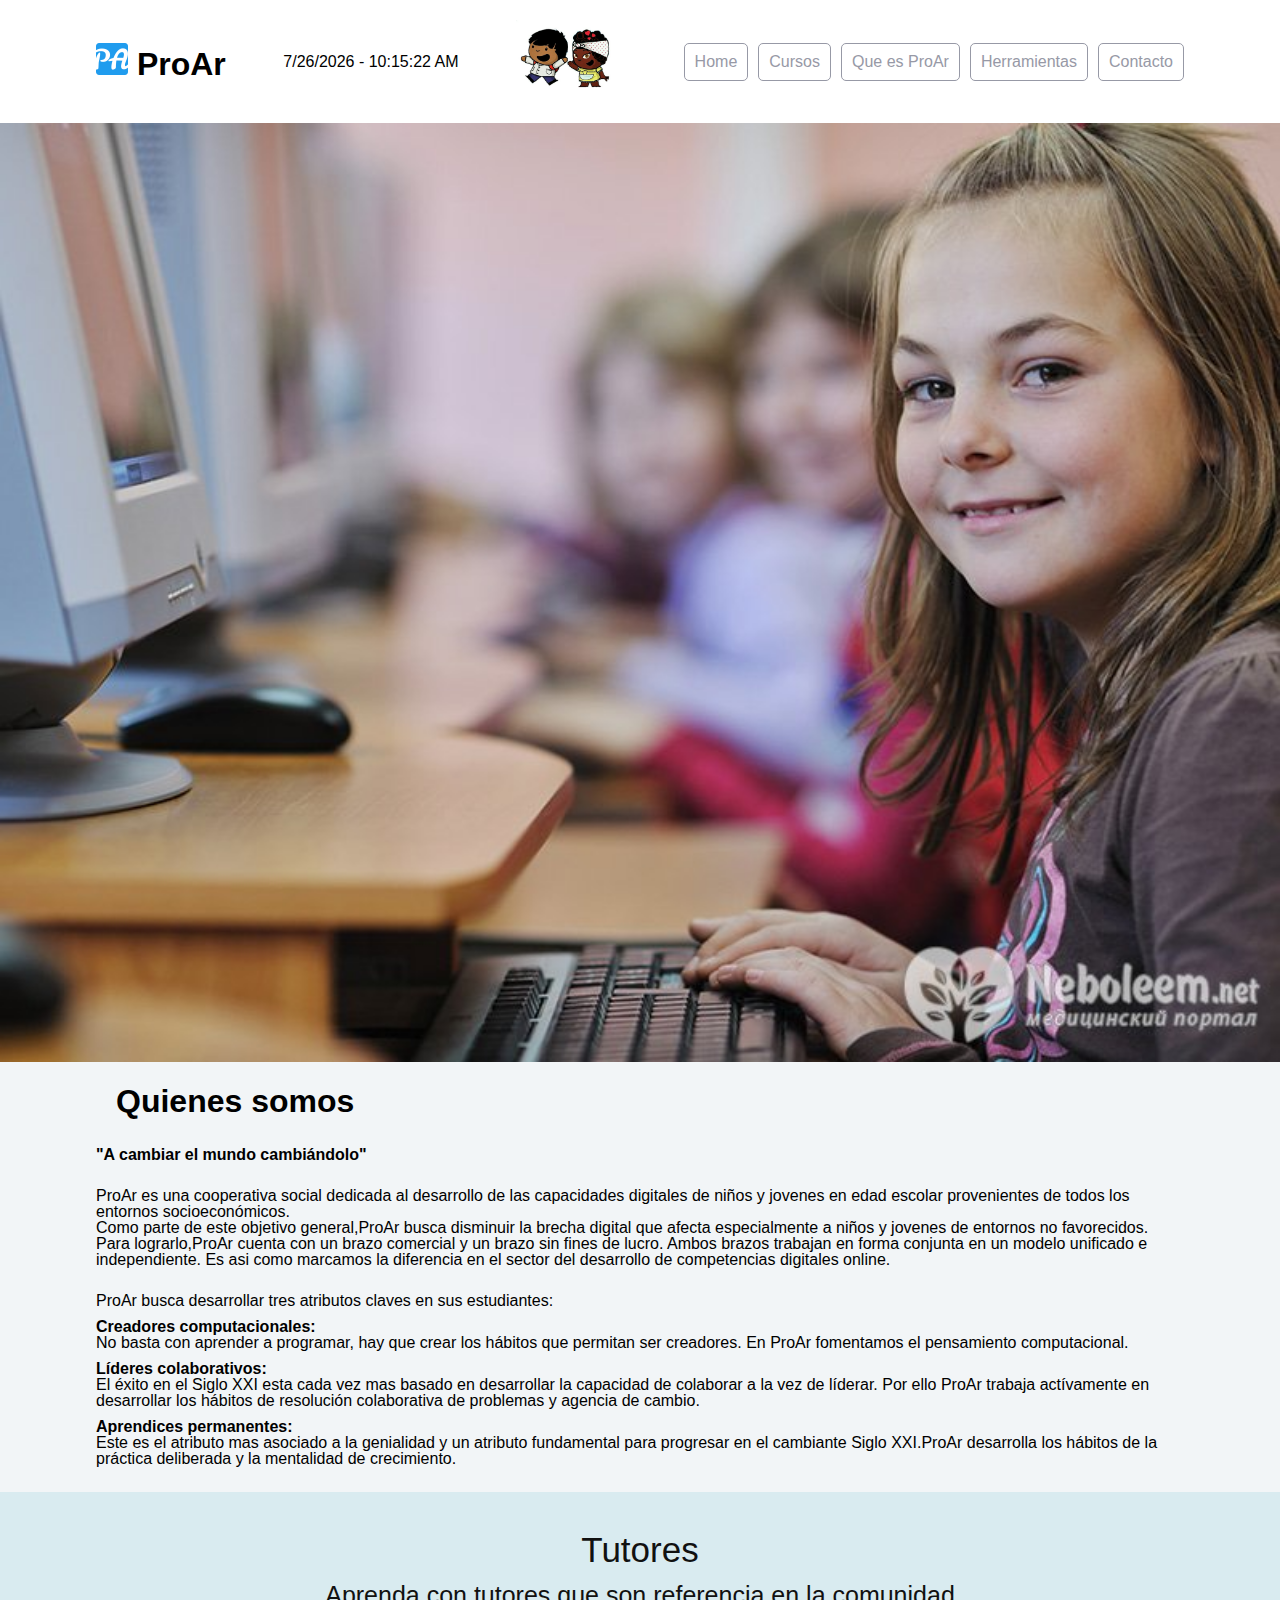
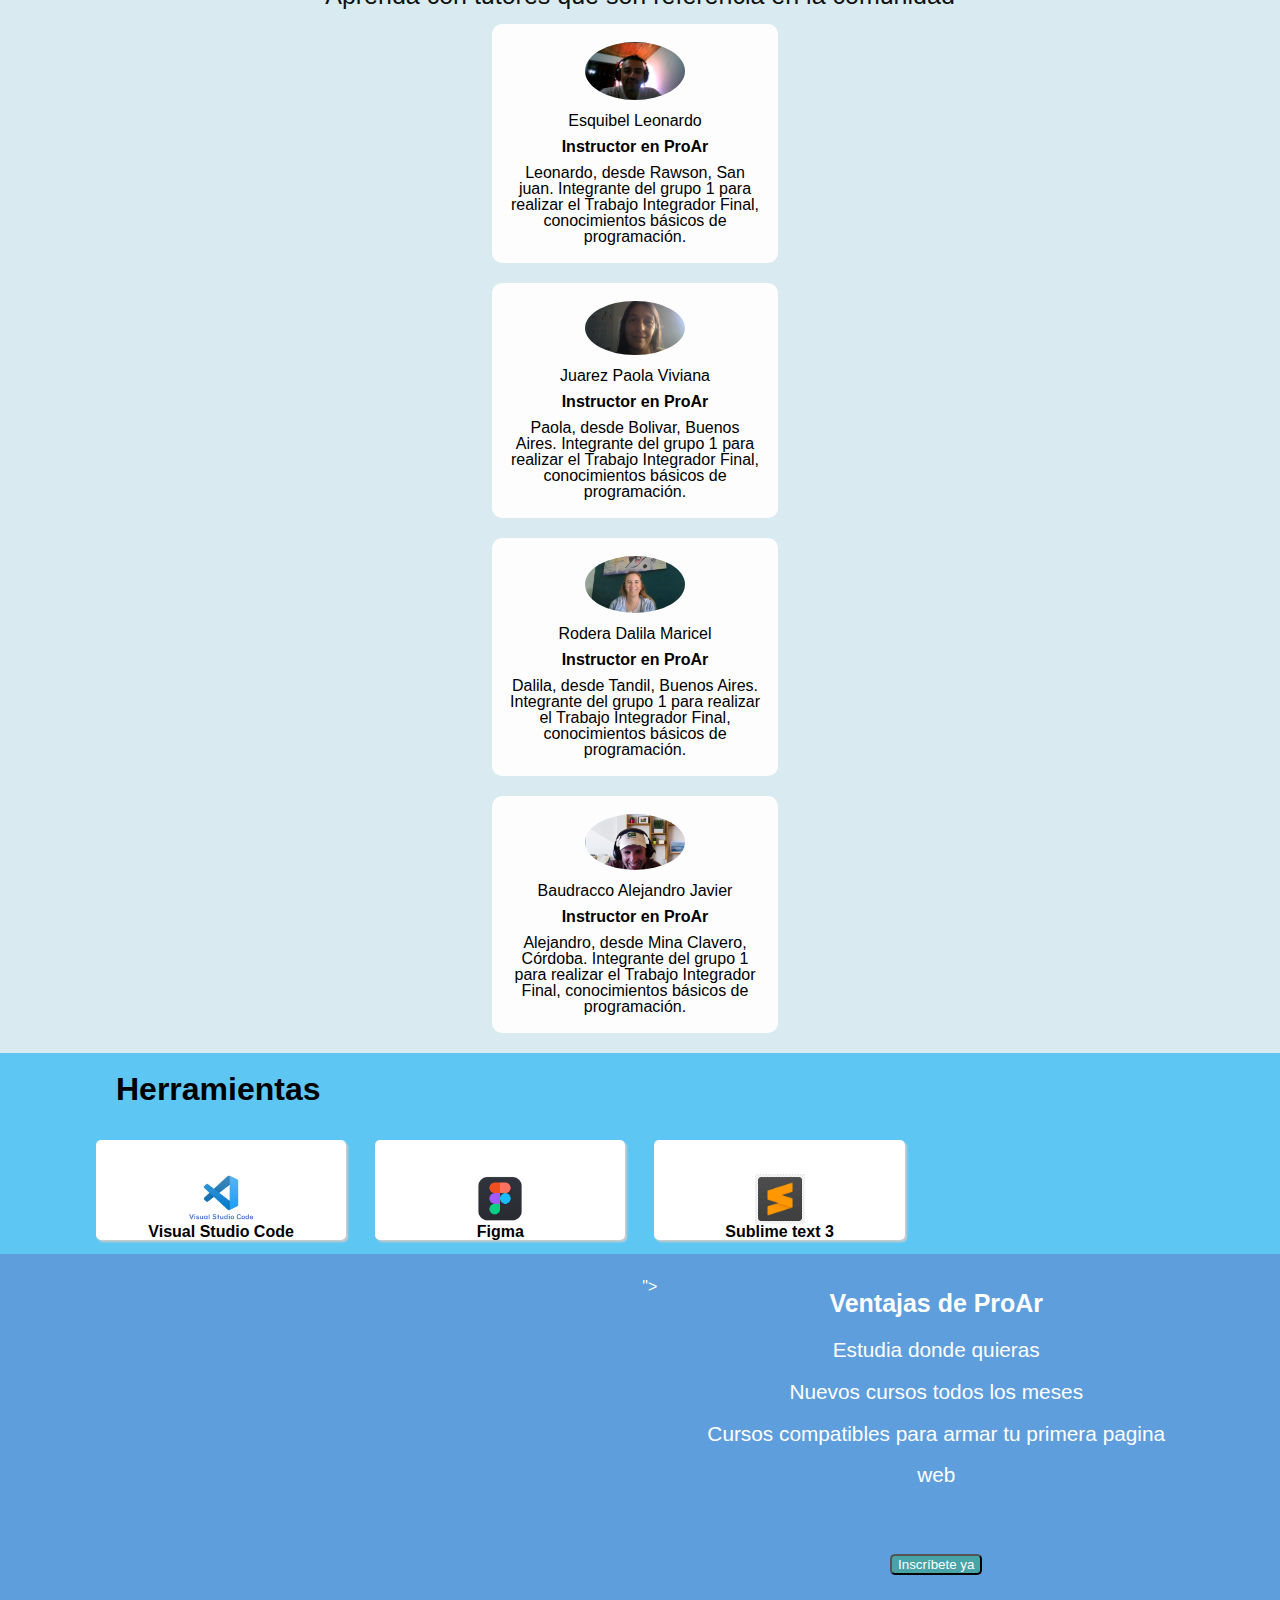
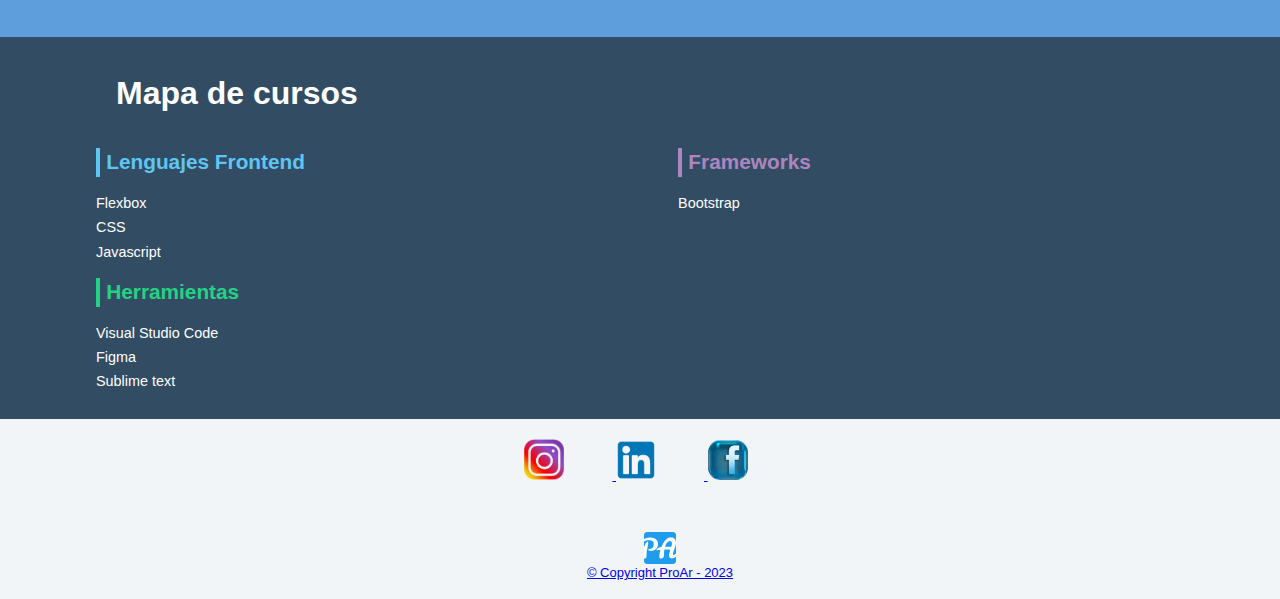
<file: Trabajo Practico Integrador/menu.html/index.html>
<!doctype html>
<html>
<head>
	<meta charset="utf-8">
	<meta name="viewport" content="width=device-width, initial-scale=1">
	<title>ProAr | Cursos online</title>
	<link rel="stylesheet" href="../menu.css/reset.css">
	<link rel="stylesheet" href="../menu.css/flexbox.css">
	<link rel="stylesheet" href="../menu.css/style.css">
	<link rel="stylesheet" href="../menu.css/form.css">
	<link rel="apple-touch-icon" sizes="180x180" href="/apple-touch-icon.png">
    <link rel="icon" type="image/png" sizes="32x32" href="../imagenes/favicon-32x32.png">
</head>
<body>
	<header class="headerPrincipal">
		<div class="container">        
		  <h1 class="headerPrincipal-titulo">
			<img src="../imagenes/favicon-32x32.png" alt="logo de ProAr">
			<a href="#nosotros">ProAr</a> 
		  </h1>
		  <!-- Agregar un elemento para mostrar la fecha y hora actual -->
			<span id="fecha-hora"></span>
			<figure>
				<a href="https://www.argentina.gob.ar/economia/conocimiento/argentina-programa" target="_blank">
				<img src="../imagenes/00AApakapakayAmiga.png" width="100" alt="imagenzamba"> 
				</a>
			  </figure>
		  <nav class="headerPrincipal-nav">
			<a class="headerPrincipal-nav-link" id= "home"  href="index.html">Home</a>
			<a class="headerPrincipal-nav-link" id="homes" href="Cursos.html">Cursos</a>
			<a class="headerPrincipal-nav-link" href="#nosotros">Que es ProAr</a>
			<a class="headerPrincipal-nav-link" href="#container-herramientas">Herramientas</a>
			<a class="headerPrincipal-nav-link" href="Contacto.html" target="_blank">Contacto</a>
			
		  </nav>
		</div>
	</header>
	  
	<img class="banner" src="../imagenes/00AA5vospitanie-detej-narusheniem-rechi-2.png">
<!-- Dalila te animas a darle diseño a estos textos, agregando clases o -->
<!--colocando en negrita por ejemplo cada vez que se repite la palabra de la pagina a su gusto-->
	<main class="contenidoPrincipal-nosotros">
		<div id="nosotros" class="container">
			<h2 class="subtitulo">Quienes somos</h2>
         <article class="contenido-articulo">
             <p class="objetivo">"A cambiar el mundo cambiándolo"</p>
		 </article>
		 <article class="contenido-articulo">
			 <p>ProAr es una cooperativa social dedicada al desarrollo de las capacidades digitales de niños y jovenes en edad escolar provenientes de todos los entornos socioeconómicos.</p>
				Como parte de este objetivo general,ProAr busca disminuir la brecha digital que afecta especialmente a niños y jovenes de entornos no favorecidos.
				Para lograrlo,ProAr cuenta con un brazo comercial y un brazo sin fines de lucro. Ambos brazos trabajan en forma conjunta en un modelo unificado e independiente.
				Es asi como marcamos la diferencia en el sector del desarrollo de competencias digitales online.</p>
		 </article>
		 <article class="contenido-articulo">
           <p> ProAr busca desarrollar tres atributos claves en sus estudiantes:
            <p class="objetivo">Creadores computacionales:</p>
			    <p>No basta con aprender a programar, hay que crear los hábitos que permitan ser creadores. En ProAr fomentamos el pensamiento computacional.</p>
				
			<p class="objetivo">Líderes colaborativos:</p>
				<p>El éxito en el Siglo XXI esta cada vez mas basado en desarrollar la capacidad de colaborar a la vez de líderar. Por ello ProAr trabaja actívamente en desarrollar los hábitos de resolución colaborativa de problemas y agencia de cambio.</p>
				
			<p class="objetivo">Aprendices permanentes:</p>
				<p>Este es el atributo mas asociado a la genialidad y un atributo fundamental para progresar en el cambiante Siglo XXI.ProAr desarrolla los hábitos de la práctica deliberada y la mentalidad de crecimiento.</p>
			</article>
		</div>
		
		<section id="container_cars" class="container_cars">
			<div class="cars">
			  <h2 class="title">Tutores</h2>
			  <h3 class="subtitle">
				Aprenda con tutores que son referencia en la comunidad
			  </h3>
			</div>    
			<ul class="cars_contenido">
			  <li class="car">
				<figure class="tutor_imagen">
				   <img alt="Tutor" src="../imagenes/00AA4leonardoEsquibel.png" width="100"/>
				   <figcaption class="cars_nombre">Esquibel Leonardo</figcaption>
				   <p class="cars_cargo">Instructor en ProAr</p >
				   </figure>
					<p class="cars_descripcion">
						Leonardo, desde Rawson, San juan. Integrante del grupo 1 para realizar el Trabajo
						Integrador Final, conocimientos básicos de programación.
					</p>
			  </li> 
			</ul>  
				<ul class="cars_contenido">
				  <li class="car">
					<figure class="tutor_imagen">
					   <img alt="Tutor" src="../imagenes/00AA3paolaJuarez.png" width="100"/>
					   <figcaption class="cars_nombre">Juarez Paola Viviana</figcaption>
					   <p class="cars_cargo">Instructor en ProAr</p >
					   </figure>
						<p class="cars_descripcion">
							Paola, desde Bolivar, Buenos Aires. Integrante del grupo 1 para realizar el Trabajo
							Integrador Final, conocimientos básicos de programación. 
						</p>
				  </li>
				</ul>   
					<ul class="cars_contenido">
					  <li class="car">
						<figure class="tutor_imagen">
						   <img alt="Tutor" src="../imagenes/00AA1dalilaRodera.png" width="100"/>
						   <figcaption class="cars_nombre">Rodera Dalila Maricel</figcaption>
						   <p class="cars_cargo">Instructor en ProAr</p >
						   </figure>
							<p class="cars_descripcion">
								Dalila, desde Tandil, Buenos Aires. Integrante del grupo 1 para realizar el Trabajo
								Integrador Final, conocimientos básicos de programación. 
							</p>
						</li>
					</ul>
						<ul class="cars_contenido">
							<li class="car">
							  <figure class="tutor_imagen">
								 <img alt="Tutor" src="../imagenes/00AA2AlejandroBraudracco.png" width="100"/>
								 <figcaption class="cars_nombre">Baudracco Alejandro Javier</figcaption>
								 <p class="cars_cargo">Instructor en ProAr</p >
								 </figure>
								  <p class="cars_descripcion">
									Alejandro, desde Mina Clavero, Córdoba. Integrante del grupo 1 para realizar el Trabajo
									Integrador Final, conocimientos básicos de programación. 
								  </p>
							</Li>
						</ul> 
		</section>
		<section id="container-herramientas" class="container-herramientas"> 
		  <div class="container">
			<h2 class="subtitulo">Herramientas</h2>
			<nav>
				<ul class="contenidoPrincipal-herramientas">
					<li class="contenidoPrincipal-herramientas-link">
						<a href="https://code.visualstudio.com/" target="_blank" >
						  <img src="../imagenes/vscode_icon-300x169.png" alt="Visual Studio Code" height="50">
						  <span>Visual Studio Code</span>
						</a>
					  </li>
					  <li class="contenidoPrincipal-herramientas-link">
						<a href="https://www.figma.com/" target="_blank" >
							<img src="../imagenes/881b06d143b5be5861fdbb1e214d2f0afigma.png" alt="Figma"  height="50">
							<span>Figma</span>
						</a>
						</li>
					  <li class="contenidoPrincipal-herramientas-link">
						<a href="https://www.sublimetext.com/" target="_blank">
							<img src="../imagenes/sublime-text-text-editor-macos-source-code-editor-others.jpg" alt="Sublime" height="50">
							<span>Sublime text 3</span>
						</a>
					 </li>
				</ul>
			</nav>
		</div>
		</section>
<!--Pao te animas a agregar un video, es en el src: en los archivos en video hay un link de youtube, sino lo podes buscar-->
<!--directamente de youtube, en una clase con el profe nos enseño a ponerlo-->
		<section class="videoSobre">
			<div class="container">
				<iframe class="videoSobre-video" width="560" height="315" src="https://www.youtube.com/embed/2jjOxKX2S2s" title="Programación y Robótica para Nivel Inicial" frameborder="0" allow="accelerometer; autoplay; clipboard-write; encrypted-media; gyroscope; picture-in-picture; web-share" allowfullscreen></iframe>"></iframe></iframe>
				
				<div class="videoSobre-sobre">
					<h2 class="videoSobre-sobre-title">Ventajas de ProAr</h2>
					<ul class="videoSobre-sobre-list">
						<li class="videoSobre-sobre-item">Estudia donde quieras</li>
						<li class="videoSobre-sobre-item">Nuevos cursos todos los meses</li>
						<li class="videoSobre-sobre-item">Cursos compatibles para armar tu primera pagina web</li>
					</ul>
					<form class="form-contact" action="contacto.html">
						<fieldset>						
							  <div class="button">
							  <input type="submit" value="Inscríbete ya" class="enviar">
							  </div>              
						</fieldset>
					</form>		
								
				</div>
			</div>
		</section>

	</main>

	<footer class="rodapePrincipal">
		<div class="container">

			<section class="rodapePrincipal-navMap">
				<h3 class="subtitulo">Mapa de cursos</h3>
				<nav class="rodapePrincipal-navMap-list">

					<h4 class="navmap-list-title navmap-list-title-frontend">Lenguajes Frontend</h4>
					<a class="rodapePrincipal-navMap-link" href="https://developer.mozilla.org/es/docs/Web/CSS/CSS_Flexible_Box_Layout/Basic_Concepts_of_Flexbox" target="_blank">Flexbox</a>
					<a class="rodapePrincipal-navMap-link" href="https://www.w3schools.com/css/" target="_blank">CSS</a>
					<a class="rodapePrincipal-navMap-link" href="https://developer.mozilla.org/es/docs/Learn/JavaScript/First_steps" target="_blank">Javascript</a>

					<h4 class="navmap-list-title navmap-list-title-herramientas">Herramientas</h4>
					<a class="rodapePrincipal-navMap-link" href="https://code.visualstudio.com" target="_blank">Visual Studio Code</a>
					<a class="rodapePrincipal-navMap-link" href="https://www.figma.com/" target="_blank">Figma</a>
					<a class="rodapePrincipal-navMap-link" href="https://www.sublimetext.com/" target="_blank">Sublime text</a>


					<h4 class="navmap-list-title navmap-list-title-framework" target="_blank">Frameworks</h4>
					
					<a class="rodapePrincipal-navMap-link" href="https://getbootstrap.com/" target="_blank">Bootstrap</a>

				</nav>
			</section>

		</div>

		<section class="rodapePrincipal-redSocial">
			<div>
				<ul class="rodapePrincipal-redSocial-list">
					<li>
						<a class="rodapePrincipal-redSocial-list-link-instagram" href="https://www.instagram.com" target="_blank">
							<img src="../imagenes/instagram-logo-1155105798346ilx9kcc6.png" width="40" alt="Logo de instagram">
						</un>							
					</li>
					<li>
						<a class="rodapePrincipal-redSocial-list-link-linkedin" href="https://www.linkedin.com/" target="_blank">
							<img src="../imagenes/97-971470_linkedin-linkedin-social-media-icons-clipart.png" width="40" alt="Logo de linkedin">
							
						</un>							
					</li>
					<li>
						<a class="rodapePrincipal-redSocial-list-link-facebook" href="https://www.facebook.com/" target="_blank">	
							<img src="../imagenes/facebook-hd-png-free-illustration-icons-symbols-facebook-button-free-image-on-pixabay-842893-640.png" width="40" alt="Logo de facebook">
						</un>							
					</li>
				</ul>
				<div class="copyright">
					<img src="../imagenes/favicon-32x32.png" alt="Logo de ProAr">
					<p>&copy Copyright ProAr - 2023</p>
				</div>
					
			</div>
		</section>
	</footer>
<script src="../js/index.js"></script>
<script src="../js/contacto.js"></script>
<script src="../menu.js/index.js"></script>
</body>
</html>
</file>
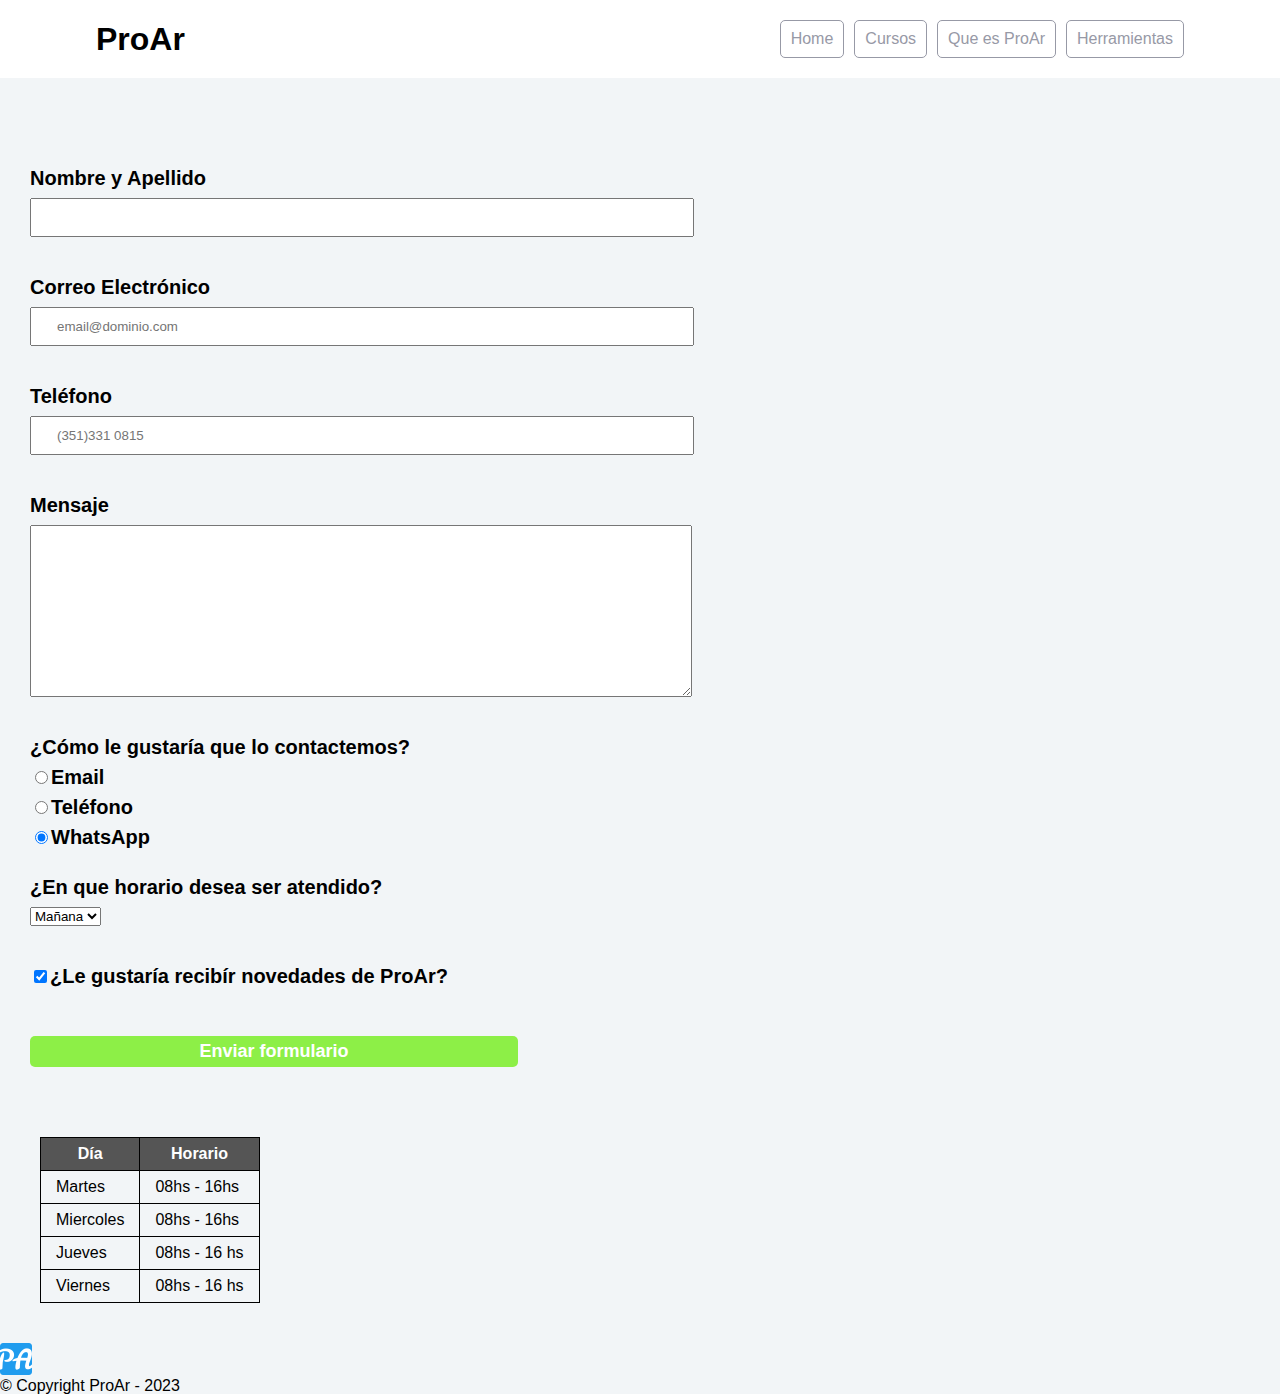
<file: borrador1/menu.html/contacto.html>
<!DOCTYPE html>
  <html>
      <head>
        <meta charset="UTF-8"> 
        <meta name="viewport" content="width=device-width">    
        <title>Contacto - ProAr</title>
        <link rel="stylesheet" href="../menu.css/reset.css">
        <link rel="stylesheet" href="../menu.css/contacto.css">
        <link rel="stylesheet" href="../menu.css/style.css">
        <link rel="stylesheet" href="../menu.css/form.css">
        <link rel="stylesheet" href="../menu.css/flexbox.css">
        <link rel="apple-touch-icon" sizes="180x180" href="/apple-touch-icon.png">
        <link rel="icon" type="image/png" sizes="32x32" href="../imagenes/favicon-32x32.png">
      </head>
      <body>
        <header class="headerPrincipal">
            <div class="container">        
                <h1 class="headerPrincipal-titulo">
                    <a href="#">ProAr</a>	
                </h1>
                <nav class="headerPrincipal-nav">
                <a class="headerPrincipal-nav-link" href="index.html">Home</a>
				<a class="headerPrincipal-nav-link" href="Cursos.html">Cursos</a>
				<a class="headerPrincipal-nav-link" href="index.html">Que es ProAr</a>
				<a class="headerPrincipal-nav-link" href="Herramientas.html">Herramientas</a>
                </nav>
            </div>
        </header>
        <main>
           <form class="form-contact">
            <div class="campo">
            <label for="nombreapellido">Nombre y Apellido</label>
            <input type="text" id="nombreapellido" class="input-padron" required>
           </div>
           <div class="campo">
            <label for="correoelectronico">Correo Electrónico</label>
            <input type="email" id="correoelectronico" class="input-padron" required placeholder="email@dominio.com">
           </div>
           <div class="campo">
            <label for="telefono">Teléfono</label>
            <input type="tel" id="telefono" class="input-padron" required placeholder="(351)331 0815">
           </div>
           <div class="campo">
            <label for="mensaje">Mensaje</label>
            <textarea cols="70" rows="10" id="mensaje" class="input-padron" required></textarea>
           </div>
           <div class="campo">
            <fieldset>
                    <legend>¿Cómo le gustaría que lo contactemos?</legend>

                    <label for="radio-email"><input type="radio" name="contacto" value="email" id="radio-email">Email</label>
                    
                    <label for="radio-telefono"><input type="radio"  name="contacto" value="telefono" id="radio-telefono">Teléfono</label>
                   
                    <label for="radio-whatsapp"><input type="radio"  name="contacto" value="whatsapp" id="radio-whatsapp" checked>WhatsApp</label>

            </fieldset>
           </div>
           <div class="campo">
            <fieldset>
                <legend>¿En que horario desea ser atendido?</legend>

                <select>
                     <option value="">Mañana</option>
                     <option value="">Tarde</option>
                </select>
            </fieldset>
           </div>
           <div class="campo"> 
            <label class="checkbox"><input type="checkbox" checked>¿Le gustaría recibír novedades de ProAr?</label>
           </div>
            <input type="submit" value="Enviar formulario" class="enviar">

           </form>
           
           <table>
               <thead>
                    <tr>
                        <th>Día</th>
                        <th>Horario</th>
                    </tr>
               </thead>
               <tbody>
                    <tr>
                        <td>Martes</td>
                        <td>08hs - 16hs</td>
                    </tr>
                    <tr>
                        <td>Miercoles</td>
                        <td>08hs - 16hs</td>
                    </tr>
                    <tr>
                        <td>Jueves</td>
                        <td>08hs - 16 hs</td>
                    </tr>
                    <tr>
                        <td>Viernes</td>
                        <td>08hs - 16 hs</td>
                    </tr>
                    
               </tbody>          
           </table>
        </main>
        <!--hay que centrar el footer en el medio de la página cuidando no romper lo demás footer-->
        <footer>
            <img src="../imagenes/favicon-32x32.png" alt="logo de ProAr">
            <p class="copyright">&copy Copyright ProAr - 2023</p>
          </footer>
        </body>
    </html>
</file>
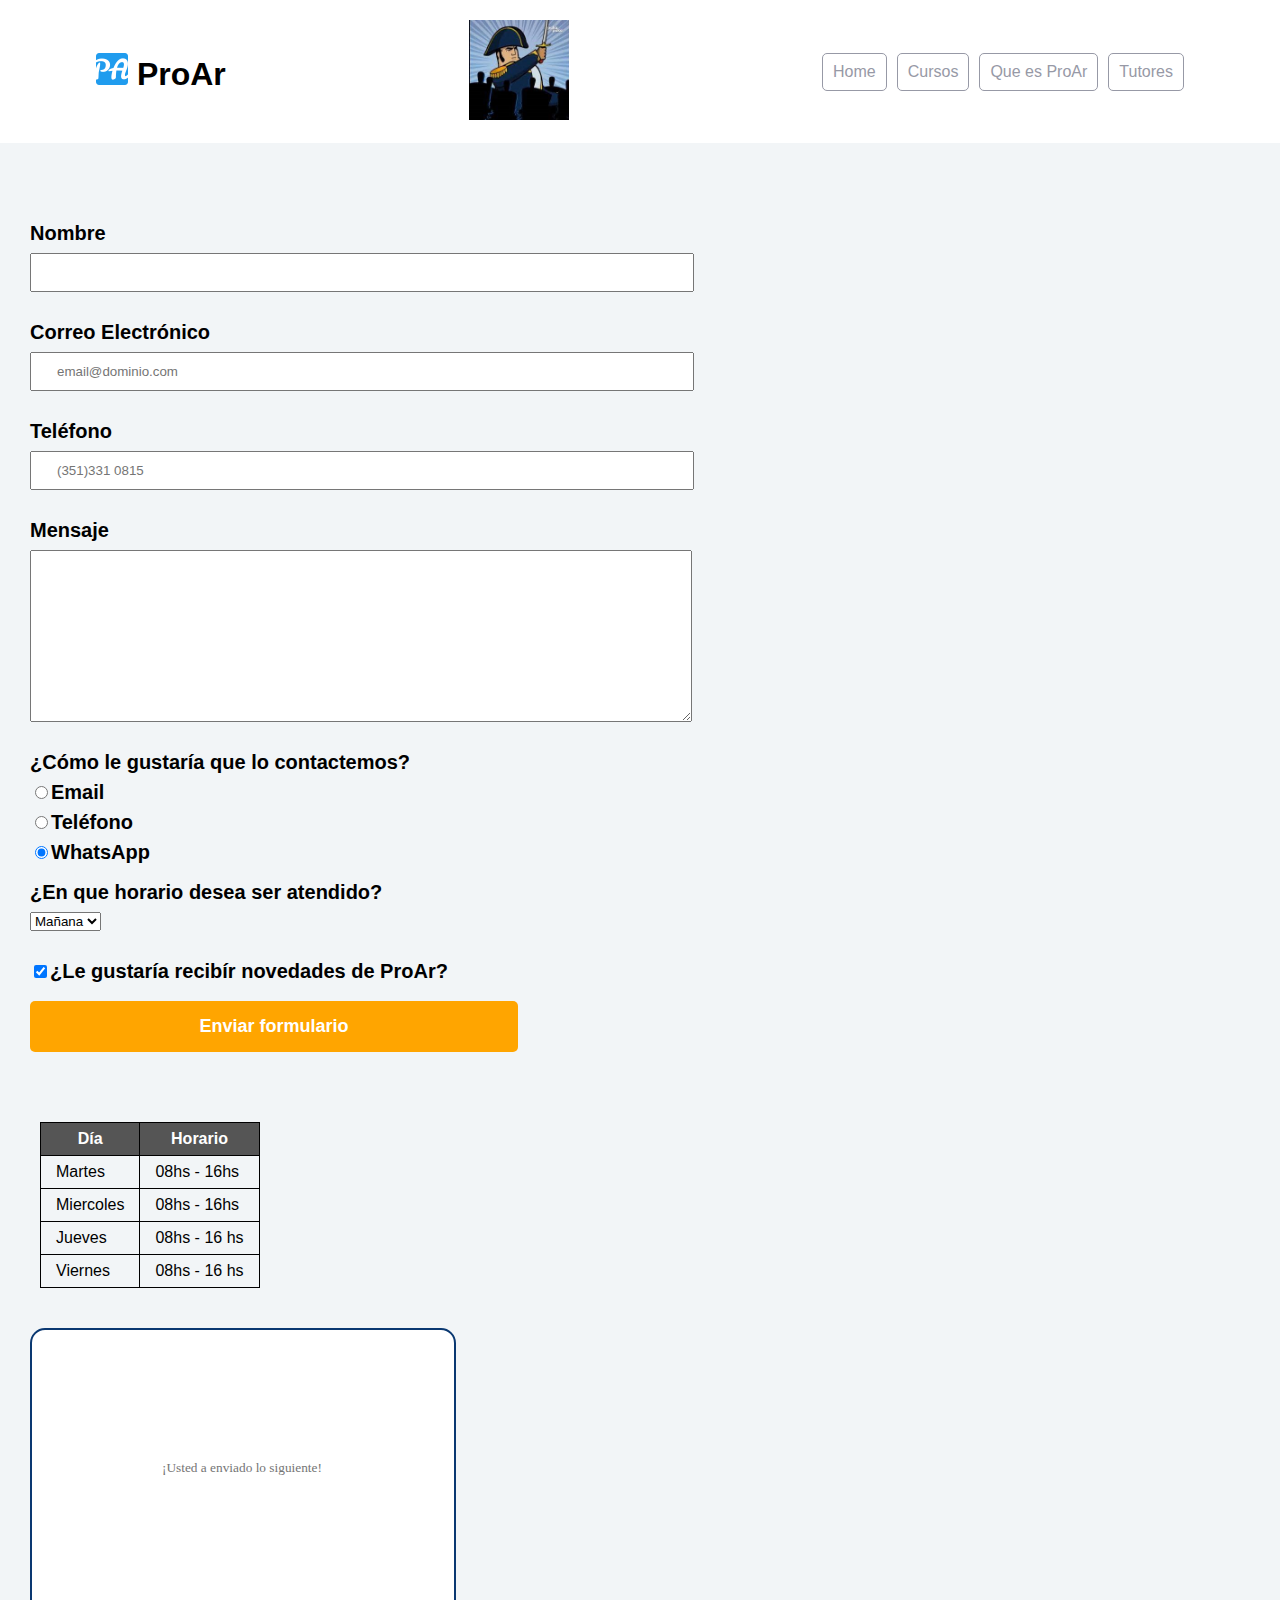
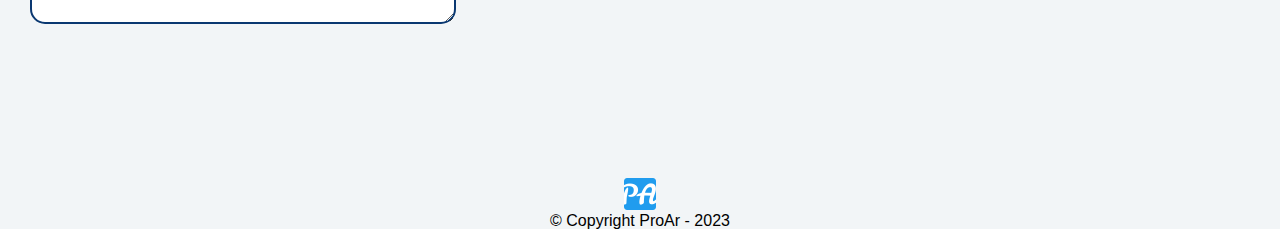
<file: Trabajo Practico Integrador/menu.html/contacto.html>
<!DOCTYPE html>
  <html>
      <head>
        <meta charset="UTF-8"> 
        <meta name="viewport" content="width=device-width">    
        <title>Contacto - ProAr</title>
        <link rel="stylesheet" href="../menu.css/reset.css">
        <link rel="stylesheet" href="../menu.css/contacto.css">
        <link rel="stylesheet" href="../menu.css/style.css">
        <link rel="stylesheet" href="../menu.css/form.css">
        <link rel="stylesheet" href="../menu.css/flexbox.css">
        <link rel="apple-touch-icon" sizes="180x180" href="/apple-touch-icon.png">
        <link rel="icon" type="image/png" sizes="32x32" href="../imagenes/favicon-32x32.png">
      </head>
      <body>
        <header class="headerPrincipal">
            <div class="container">        
                <h1 class="headerPrincipal-titulo">
                    <img src="../imagenes/favicon-32x32.png" alt="logo de ProAr">
                    <a href="#nosotros">ProAr</a>	
                </h1>
                <figure>
                    <a href="https://www.argentina.gob.ar/economia/conocimiento/argentina-programa" target="_blank">
                        <img src="../imagenes/00AA7sanMart.png" alt="sanmartin" width="100">
                    </a>
                    </figure>
                <nav class="headerPrincipal-nav">
                <a class="headerPrincipal-nav-link" id="home" href="index.html">Home</a>
				<a class="headerPrincipal-nav-link" href="cursos.html" >Cursos</a>
				<a class="headerPrincipal-nav-link" href='index.html#nosotros' >Que es ProAr</a>
				<a class="headerPrincipal-nav-link" href='index.html#container_cars' >Tutores</a>
                </nav>
            </div>
        </header>
        <main>
           <form class="form-contact" id="myForm">
              <div class="campo">
                <label for="nombre">Nombre</label>
                <input type="text" id="nombre" class="input-padron" required>
            </div>
            <div class="campo">
                <label for="correoelectronico">Correo Electrónico</label>
                <input type="email" id="correoelectronico" class="input-padron" required placeholder="email@dominio.com">
           </div>
           <div class="campo">
                <label for="telefono">Teléfono</label>
                <input type="tel" id="telefono" class="input-padron" required placeholder="(351)331 0815">
           </div>
           <div class="campo">
                <label for="mensaje">Mensaje</label>
                <textarea cols="70" rows="10" id="mensaje" class="input-padron" required></textarea>
           </div>
           <div class="campo">
              <fieldset>
                    <legend>¿Cómo le gustaría que lo contactemos?</legend>

                    <label for="radio-email"><input type="radio" name="contacto" value="email" id="radio-email">Email</label>
                    
                    <label for="radio-telefono"><input type="radio"  name="contacto" value="telefono" id="radio-telefono">Teléfono</label>
                   
                    <label for="radio-whatsapp"><input type="radio"  name="contacto" value="whatsapp" id="radio-whatsapp" checked>WhatsApp</label>

              </fieldset>
           </div>
           <div class="campo">
            <fieldset>
                <legend>¿En que horario desea ser atendido?</legend>

                <select>
                     <option value="" id="manana">Mañana</option>
                     <option value="" id="tarde">Tarde</option>
                </select>
            </fieldset>
           </div>
           <div class="campo"> 
            <label class="checkbox"><input type="checkbox" checked>¿Le gustaría recibír novedades de ProAr?</label>
           </div>
            <input type="submit" value="Enviar formulario" class="enviar">

        </form>
           
           <table>
               <thead>
                    <tr>
                        <th>Día</th>
                        <th>Horario</th>
                    </tr>
               </thead>
               <tbody>
                    <tr>
                        <td>Martes</td>
                        <td>08hs - 16hs</td>
                    </tr>
                    <tr>
                        <td>Miercoles</td>
                        <td>08hs - 16hs</td>
                    </tr>
                    <tr>
                        <td>Jueves</td>
                        <td>08hs - 16 hs</td>
                    </tr>
                    <tr>
                        <td>Viernes</td>
                        <td>08hs - 16 hs</td>
                    </tr>
                    
               </tbody>          
           </table>
           <section class="result">
            <textarea name="mensaje" id="resultTextArea"
            placeholder="¡Usted a enviado lo siguiente!" 
            class="text-result"></textarea>
        </main>
        <!--hay que centrar el footer en el medio de la página cuidando no romper lo demás footer-->
        <footer>
            <div class="copyright">
                <img src="../imagenes/favicon-32x32.png" alt="Logo de ProAr">
                <p>&copy Copyright ProAr - 2023</p>
            </div>
          </footer>
          <script src="../js/index.js"></script>
          <script src="../js/contacto.js"></script>
          <script src="../menu.js/index.js"></script>
        </body>
    </html>
</file>
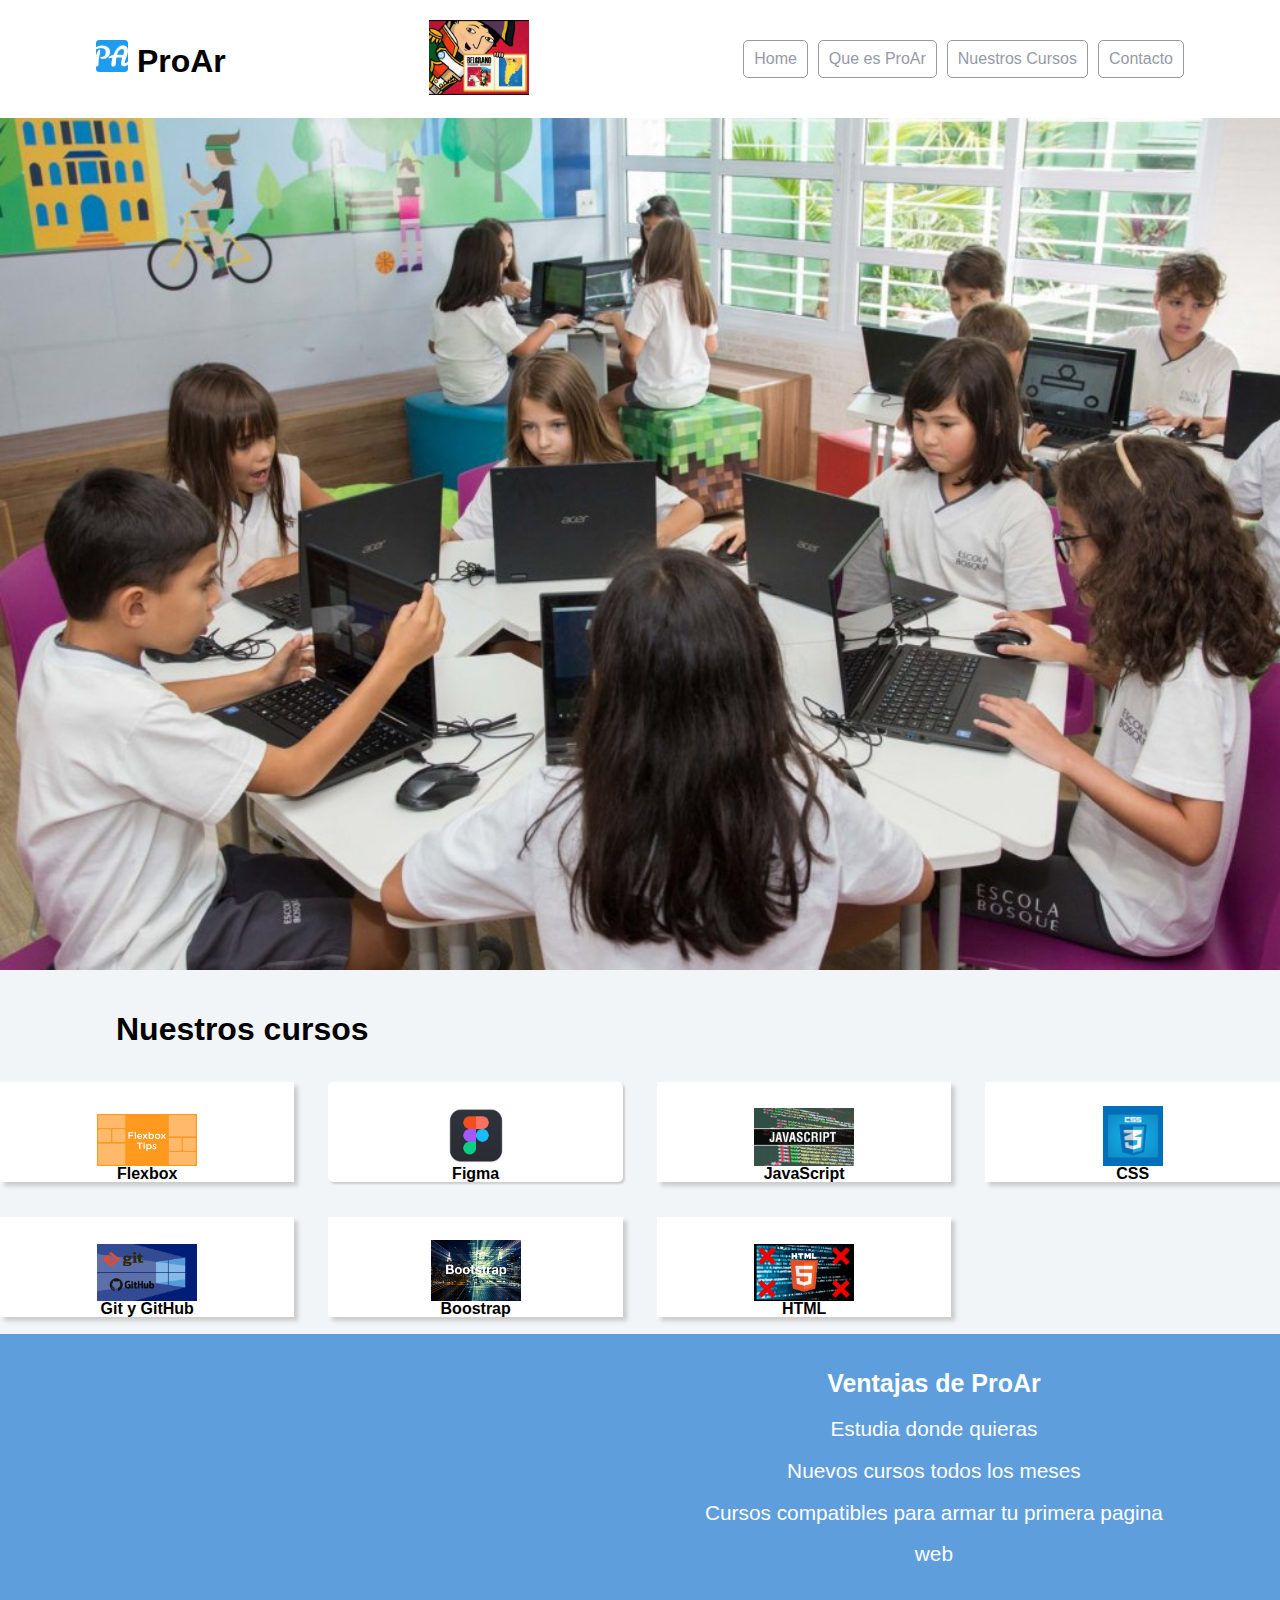
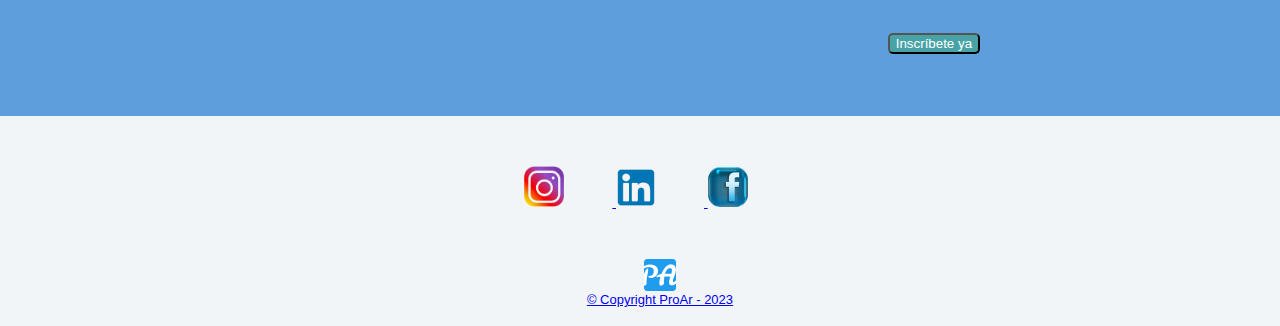
<file: Trabajo Practico Integrador/menu.html/cursos.html>
<!DOCTYPE html>
<html>
<head>
	<meta charset="utf-8">
	<meta name="viewport" content="width=device-width, initial-scale=1">
	<title>ProAr | Cursos online</title>
	<link rel="stylesheet" href="../menu.css/reset.css">
	<link rel="stylesheet" href="../menu.css/flexbox.css">
	<link rel="stylesheet" href="../menu.css/style.css">
    <link rel="stylesheet" href="../menu.css/form.css">
	<link rel="apple-touch-icon" sizes="180x180" href="/apple-touch-icon.png">
    <link rel="icon" type="image/png" sizes="32x32" href="../imagenes/favicon-32x32.png">
</head>
<body>
<header class="headerPrincipal">
    <div class="container">        
        <h1 class="headerPrincipal-titulo">
            <img src="../imagenes/favicon-32x32.png" alt="logo de ProAr">
            <a href="#nosotros">ProAr</a>	
        </h1>
        <figure>
            <a href="https://www.argentina.gob.ar/economia/conocimiento/argentina-programa" target="_blank">
            <img src="../imagenes/00AA6belgrano1.png" width="100" alt="imagen de belgrano pakapaka">
            </a>
        </figure>
        <nav class="headerPrincipal-nav">
            <a class="headerPrincipal-nav-link" id= "home"  href="index.html">Home</a>
            <a class="headerPrincipal-nav-link" href='index.html#nosotros' >Que es ProAr</a>
            <a class="headerPrincipal-nav-link" href ='cursos.html#nnuestroscursos'>Nuestros Cursos</a>
            <a class="headerPrincipal-nav-link" href="Contacto.html">Contacto</a>
        </nav> 
    </div>
</header>
<img class="banner" src="../imagenes/03092020024131.jpg" alt="imagenes de niños en clase de programacion">
        <main class="contenidoPrincipal">
            <div id= "nnuestroscursos" class="container">
                <h2 class="subtitulo">Nuestros cursos</h2>
            </div>
            <!--hay que agregar las imagenes de los archivos a cada curso-->
            <div>
                <nav>
                    <ul class="contenidoPrincipal-cursos">
                        <li class="contenidoPrincipal-cursos-link">
                            <a href="https://developer.mozilla.org/es/docs/Web/CSS/CSS_Flexible_Box_Layout/Basic_Concepts_of_Flexbox">
                                <img src="../imagenes/flexbox-thumb.png" alt="Flexbox" width="100">
                                 <span>Flexbox</span>
                            </a>
                        </li>
                        <li class="contenidoPrincipal-herramientas-link">
                            <a href="https://www.figma.com/">
                                <img src="../imagenes/881b06d143b5be5861fdbb1e214d2f0afigma.png" alt="Figma"  width="60">
                                  <span>Figma</span>
                            </a>
                        </li>
                        <li class="contenidoPrincipal-cursos-link">
                            <a href="https://developer.mozilla.org/es/docs/Learn/JavaScript/First_steps">
                                <img src="../imagenes/Kaffeine-la-depuración-mediante-el-lenguaje-de-programación-JavaScript-1-1024x594.png" alt="Javascript" width="100">
                                <span>JavaScript</span>
                            </a>
                        </li>
                        <li class="contenidoPrincipal-cursos-link">
                            <a href="https://www.w3schools.com/css/">
                                <img src="../imagenes/CSS3.jpg" alt="CSS" width="60">
                                 <span>CSS</span>
                            </a>
                        </li>
                        <li class="contenidoPrincipal-cursos-link">
                            <a href="https://git-scm.com/book/en/v2/Getting-Started-What-is-Git%3F">
                            <img src="../imagenes/maxresdefault (1).jpg" alt="Git" width="100">
                                <span>Git y GitHub</span>    
                            </a>
                        </li>
                        <li class="contenidoPrincipal-cursos-link">
                            <a href="https://getbootstrap.com/">
                                <img src="../imagenes/bootstrap1.jpg" alt="Boostrap" width="90">
                                <span>Boostrap</span>
                            </a>
                        </li>
                        <li class="contenidoPrincipal-cursos-link">
                            <a href="https://developer.mozilla.org/es/docs/Web/HTML">
                                <img src="../imagenes/maxresdefault.jpg" alt="Html" width="100">
                                <span>HTML</span>
                            </a>
                        </li>
                    </ul>
                </nav>
            </div>
            <!--Pao te animás a colocar el enlace al video acá-->
            <section class="videoSobre">
                <div class="container">
                    <iframe class="videoSobre-video" width="560" height="315" src="https://www.youtube.com/embed/4Apic4ifC1U" title="Lenguajes de Programación para Niños | ¿Con cuál Empezar?" frameborder="0" allow="accelerometer; autoplay; clipboard-write; encrypted-media; gyroscope; picture-in-picture; web-share" allowfullscreen></iframe></iframe>
                    
                    <div class="videoSobre-sobre">
                        <h2 class="videoSobre-sobre-title">Ventajas de ProAr</h2>
                        <ul class="videoSobre-sobre-list">
                            <li class="videoSobre-sobre-item">Estudia donde quieras</li>
                            <li class="videoSobre-sobre-item">Nuevos cursos todos los meses</li>
                            <li class="videoSobre-sobre-item">Cursos compatibles para armar tu primera pagina web</li>
                        </ul>
                        <form class="form-contact" action="contacto.html">
                            <fieldset>						
                                  <div class="button">
                                  <input type="submit" value="Inscríbete ya" class="enviar">
                                  </div>              
                            </fieldset>
                        </form>		
                                    
                    </div>
                </div>
            </section>
        </main>
        <footer>
            <section class="rodapePrincipal-redSocial">
                <div>
                    <ul class="rodapePrincipal-redSocial-list">
                        <li>
                            <a class="rodapePrincipal-redSocial-list-link-instagram" href="https://www.instagram.com">
                                <img src="../imagenes/instagram-logo-1155105798346ilx9kcc6.png" width="40" alt="Logo de instagram">
                            </un>							
                        </li>
                        <li>
                            <a class="rodapePrincipal-redSocial-list-link-linkedin" href="https://www.linkedin.com/">
                                <img src="../imagenes/97-971470_linkedin-linkedin-social-media-icons-clipart.png" width="40" alt="Logo de linkedin">
                                
                            </un>							
                        </li>
                        <li>
                            <a class="rodapePrincipal-redSocial-list-link-facebook" href="https://www.facebook.com/">	
                                <img src="../imagenes/facebook-hd-png-free-illustration-icons-symbols-facebook-button-free-image-on-pixabay-842893-640.png" width="40" alt="Logo de facebook">
                            </un>							
                        </li>
                    </ul>
                    <div class="copyright">
                        <img src="../imagenes/favicon-32x32.png" alt="Logo de ProAr">
                        <p>&copy Copyright ProAr - 2023</p>
                    </div>
                        
                </div>
            </section>
        </footer>
    <script src="../js/index.js"></script>
    <script src="../js/contacto.js"></script>
    <script src="../menu.js/index.js"></script>
    </body>
    </html>
</file>
<file: Trabajo Practico Integrador/menu.css/flexbox.css>
.headerPrincipal .container{
    display: flex;
    align-items: center;
    justify-content:space-between;
}
.headerPrincipal-nav{
    display: flex;
}
.rodapePrincipal-redsocial .container{
    display: flex;
    justify-content:space-between;
}
.rodapePrincipal-redsocial-list{
    display: flex;
    align-items: center;
    justify-content:space-around;
    width: 70%;
    margin-right: 5%;
}
.rodapePrincipal-contatoForm{
    width: 25%;
}
.rodapePrincipal-contatoForm-fieldset{
    display: flex;
}
.rodapePrincipal-navMap-list{
    display: flex;
    flex-direction: column;
    height: 260px;
    flex-wrap: wrap;
}
.contenidoPrincipal-cursos{
    display: flex;
    flex-wrap: wrap;
}
.contenidoPrincipal-cursos-link{
    display: flex;
    width: 23%;    
}

.contenidoPrincipal-cursos-link a {
    display: flex; 
}

.contenidoPrincipal-herramientas{
    display: flex;
    flex-wrap: wrap;
}
.contenidoPrincipal-herramientas-link{
    display: flex;
    width: 23%;
}

.videoSobre .container{
    display: flex;
}
.videoSobre-sobre{
    text-align: center;
    display: flex;
    flex-direction: column;
}
.videoSobre-video{
    flex-grow: 2;
    flex-shrink: 2;
}
.videoSobre-sobre-list{
    flex-grow: 2;
}

/*Responsive*/
@media(max-width:768px) {
    .headerPrincipal .container {
        flex-direction: column;
        align-items: initial;
        text-align: center;
    }

    .headerPrincipal-nav {
        flex-direction: column;
    }

    .contenidoPrincipal-cursos {
        flex-direction: column;
    }

    .contenidoPrincipal-cursos-link {
        width: 100%;
    }

    .contenidoPrincipal-herramientas {
        flex-direction: column;
    }

    .contenidoPrincipal-herramientas-link {
        width: 100%;
    }

    .rodapePrincipal-navMap-list {
        height: auto;
        flex-wrap: nowrap;
    }

    .rodapePrincipal-patrocinadores .container {
        flex-direction: column;
    }

    .rodapePrincipal-contatoForm {
        width: 100%;
    }

    .rodapePrincipal-patrocinadores-list {
        align-items: center;
        width: 100%;
        margin: 0;
    }

    .rodapePrincipal-contatoForm-fieldset {
        justify-content: center;
    }
    .headerPrincipal-nav-link-app{
        order: -1;
    }
    .videoSobre .container{
        flex-direction: column;
    }
}
</file>
<file: Trabajo Practico Integrador/menu.css/style.css>
body {
	background-color: #F2F5F7;
	font-family: 'Open Sans',Arial,sans-serif;
	  
}

.banner {
	width: 100%;
}

.container {
	width: 94%;
	margin: 0 auto;
}

.headerPrincipal {
	background-color: #FFF;
	padding: 20px 0;
}

.headerPrincipal-titulo {
	font-weight: bold;
	font-size: 2em;
	margin-bottom: 20px;
}

.headerPrincipal-titulo a {
	text-decoration: none;
	color: inherit;
}

.headerPrincipal-nav-link {
	padding: 10px;
	margin-bottom: 10px;
	color: #9799A6;
	background-color: #FFF;
	text-decoration: none;
	transition: .5s;
	display: block;

	border-bottom: 1px solid #9799A6;
}

.contenidoPrincipal {
	margin-top: 20px;
	margin-bottom: 20px;
}

.subtitulo {
	font-weight: bold;
	font-size: 32px;
	padding: 20px;
	text-align: center;

}
 
/*Seccion de Articulos "Quienes somos"*/
.contenido-articulo{
	margin-bottom: 25px;	
}

.objetivo{
	font-weight: bold;
	margin-top: 10px;
}

/* Seccion de Tutores*/
.container_cars {
    padding-top: 40px;
    background-color: #d9ebf0;   
}

.container_cars .cars{
    text-align: center;
}

.cars .title {
    font-size: 35px;
    color: rgb(17, 17, 17);
    margin-bottom: 16px;
}

.cars .subtitle {
    font-size: 25px;
    color:  rgb(17, 17, 17);
    margin-bottom: 16px;
}

.cars_contenido {
    text-align: center;   
}

.car {
    background: #fdfdfd;
    display:inline-block;
    margin: 0 10px 20px 0;
    padding: 18px;
    width: 250px; 
    border-radius: 10px; 
    vertical-align: top;  
}

.cars_contenido .car .tutor_imagen img {
   border-radius: 50%;
}

.cars_contenido .car .tutor_imagen .cars_nombre {
    margin-top: 10px;
}

.cars_contenido .car .tutor_imagen .cars_cargo {
    font-weight: bold;
    margin-top: 10px;
}

.cars_contenido .car .cars_descripcion {
    margin-top: 10px;
}

/* Seccion Herramientas*/
.container-herramientas{
	background-color: #5EC6F3;
}

.contenidoPrincipal-herramientas-link {
	height: 100px;
	background-color: #FFF;
	text-align: center;
	margin: 1%;
	transition: .3s;
	box-shadow: 2px 2px 2px #cccccc;
	position: relative;
	border-radius: 5px;
	display: flex; 
	flex-direction: column; 
	align-items: center;
	margin-bottom: 10px;
	font-size: 16px; 
}

.contenidoPrincipal-herramientas-link a {
	text-decoration: none;
	color: #000;
	font-weight: bold;
	display: block;
	width: 100%;
	height: 100%;
	position: absolute;
	top: 0;
	left: 0;
	display: flex;
    flex-direction: column; 
	align-items: center;
}	

.contenidoPrincipal-herramientas-link:hover {
	box-shadow: 4px 4px 4px #ccccccd9;
}

.contenidoPrincipal-herramientas-link a:before {
	content: '';
	display: block;
	width: 50px;
	height: 50px;
	margin: 10px auto;
}


/* Seccion de Cursos*/
.contenidoPrincipal-cursos-link {
	height: 100px;
	background-color: #FFF;
	text-align: center;
	margin: 1%;
	transition: .3s;
	box-shadow: 2px 2px 2px #CCC;
	position: relative;
	display: flex; 
	flex-direction: column; 
	align-items: center;
	margin-bottom: 10px;
	font-size: 16px; 
	box-shadow: 4px 4px 4px #CCC;
}

.contenidoPrincipal-cursos-link a {
	text-decoration: none;
	color: #000;
	font-weight: bold;
	display: block;
	width: 100%;
	height: 100%;
	position: absolute;
	top: 0;
	left: 0;
	display: flex;
    flex-direction: column; 
	align-items: center;
}

.contenidoPrincipal-cursos-link a:before {
	content: '';
	display: block;
	width: 50px;
	height: 50px;
	margin: 10px auto;
}



/*Seccion Footer o pie de pagina*/
.rodapePrincipal {
	background-color: #324C64;
	padding-top: 20px;
}

.rodapePrincipal .subtitulo {
	color: #FFF;
}

.rodapePrincipal-navMap-link {
	text-decoration: none;
	color: #FFF;
	margin-top: 10px;
}

.rodapePrincipal-navMap-link {
	font-size: .9em;
}

.navmap-list-title {
	font-weight: 700;
	font-size: 1.3em;
	margin: .9em 0;
	padding-left: .3em;
	padding-top: .2em;
	padding-bottom: .2em;
}

.navmap-list-title + .rodapePrincipal-navMap-link {
	margin-top: 0;
}


.navmap-list-title-framework { color: #AD85BF; border-left: 4px solid #AD85BF; }
.navmap-list-title-frontend { color: #5EC6F3; border-left: 4px solid #5EC6F3; }
.navmap-list-title-herramientas { color: #25D285; border-left: 4px solid #25D285; }
/* Seccion Redes Sociales*/
.rodapePrincipal-redSocial {
	margin-top: 30px;
	background: #F2F5F7;
	padding:20px;
	text-align: center;
    font-size: 13px;
	width: 100%;

}

.rodapePrincipal-redSocial-list {
	text-align: center;
  }
  
  .rodapePrincipal-redSocial-list li {
	display: inline-block;
	margin-right: 3rem; 
  }
  
/* Seccion Videos*/
.videoSobre {
	background-color: #5E9EDC;
	padding: 25px 0;

}

.videoSobre-video {
	max-width: 100%;
}

.videoSobre .container {
	color: #FFF;
}

.videoSobre-sobre-title {
	font-size: 1.2em;
	font-weight: bolder;
}

.videoSobre-sobre {
	font-size: 1.3em;
	line-height: 2;
}

.videoSobre-button {
	border-radius: 8px;
	background-color: #ec6e5a;
	display: block;
	color: #FFF;
	border: none;
	height: 50px;
	font-size: .8em;
	outline: none;
}

.rodapePrincipal-contatoForm-legend {
	margin-bottom: 10px;
}

.copyright{
	text-align: center;
	margin-top: 50px;
}

/*Responsive con Mediaquery*/

@media(min-width: 769px) {

	.container {
		width: 85%;	
	}

	.subtitulo {
		text-align: left;
	}

	.headerPrincipal-nav-link {
		border-radius: 5px;
		border: 1px solid #9799A6;
	}

	.headerPrincipal-nav-link:hover {
		color: #FFF;
		background-color: #9799A6;
	}

	.headerPrincipal-titulo {
		margin: 0;
	}

	.headerPrincipal-nav {
		width: auto;
	}

	.headerPrincipal-nav-link {
		width: auto;
		margin: 0 0 0 10px;
	}

	.rodapePrincipal-contatoForm {
		margin-top: 0;
		text-align: left;
	}

	.contenidoPrincipal-cursos-link:nth-child(3n) {
		margin-right: 0;
	}

	.contenidoPrincipal-cursos-link:nth-child(3n+1) {
		margin-left: 0;
	}

	.contenidoPrincipal-herramientas-link:nth-child(3n) {
		margin-right: 0;
	}

	.contenidoPrincipal-herramientas-link:nth-child(3n+1) {
		margin-left: 0;
	}

}

@media(min-width: 1000px) {
	.contenidoPrincipal-cursos-link {
		margin: 1.333%;
	}

	.contenidoPrincipal-cursos-link:nth-child(3n) {
		margin-right: 1.33%;
	}

	.contenidoPrincipal-cursos-link:nth-child(3n+1) {
		margin-left: 1.333%;
	}

	.contenidoPrincipal-cursos-link:nth-child(4n) {
		margin-right: 0;
	}

	.contenidoPrincipal-cursos-link:nth-child(4n+1) {
		margin-left: 0;
	}

	.contenidoPrincipal-herramientas-link {
		margin: 1.333%;
	}

	.contenidoPrincipal-herramientas-link:nth-child(3n) {
		margin-right: 1.33%;
	}

	.contenidoPrincipal-herramientas-link:nth-child(3n+1) {
		margin-left: 1.333%;
	}

	.contenidoPrincipal-herramientas-link:nth-child(4n) {
		margin-right: 0;
	}

	.contenidoPrincipal-herramientas-link:nth-child(4n+1) {
		margin-left: 0;
	}

	.videoSobre-sobre {
		margin-left: 1.5em;
	}

}
</file>
<file: Trabajo Practico Integrador/menu.css/form.css>
.form-contact {
    padding: 30px;
}

.form-contact .títle {
    text-align:center;
    font-size: 25px;
    color: #EF7247;
}

.form-contact .campo {
    display: grid;
    margin-top: 10px;
    font-weight: bold;
}

.input-padrón {
    border: 2px solid;
    border: 5px;
    box-shadow: 1px 4px 10px ;
    padding : 4px;
}

.form-contact .button {
    margin-top: 15px;
    text-align: center;
}

.form-contact .button .enviar {
    padding: 1 rem 2rem ;
    background-color: #48A3A6;
    border-radius: 5px;
    color: white;
}
</file>
<file: borrador1/menu.css/contacto.css>
form{
    margin: 40px 0;
}

form label, form legend{
    display: block;
    font-size: 20px;
    margin: 0 0 10px;
}

.input-padron{
    display: block;
    margin: 0 0 20px;
    padding: 10px 25px;
    width: 50%;
}

.checkbox{
    margin: 20px 0;
}

.enviar{
    width: 40%;
    padding: 15px 0;
    font-size: 18px;
    font-weight: bold;
    color: white;
    background: orange;
    border: none;
    border-radius: 5px;
    transition: 1s all;
    cursor: pointer;

}

.enviar:hover{
    background: darkorange;
    transform: scale(1.2);

}

table{
    margin: 40px 40px;
}

thead{
    background: #555555;
    color: white;
    font-weight: bold;
}

td, th{
    border: 1px solid #000000;
    padding: 8px 15px;
}
</file>
<file: borrador1/menu.css/style.css>
body {
	background-color: #F2F5F7;
	font-family: 'Open Sans',Arial,sans-serif;
}

.banner {
	width: 100%;
}

.container {
	width: 94%;
	margin: 0 auto;
}

.headerPrincipal {
	background-color: #FFF;
	padding: 20px 0;
}

.headerPrincipal-titulo {
	font-weight: bold;
	font-size: 2em;
	margin-bottom: 20px;
}

.headerPrincipal-titulo a {
	text-decoration: none;
	color: inherit;
}

.headerPrincipal-nav-link {
	padding: 10px;
	margin-bottom: 10px;
	color: #9799A6;
	background-color: #FFF;
	text-decoration: none;
	transition: .5s;
	display: block;

	border-bottom: 1px solid #9799A6;
}

.contenidoPrincipal {
	margin-top: 20px;
	margin-bottom: 20px;
}

.subtitulo {
	font-weight: bold;
	font-size: 32px;
	padding: 20px;
	text-align: center;

}

.contenido-articulo{
	margin-bottom: 25px;
}

/* Seccion de estilos de Titores*/
.container_cars {
    padding-top: 40px;
    background-color: #d9ebf0;   
}

.container_cars .cars{
    text-align: center;
}

.cars .title {
    font-size: 35px;
    color: rgb(17, 17, 17);
    margin-bottom: 16px;
}

.cars .subtitle {
    font-size: 25px;
    color:  rgb(17, 17, 17);
    margin-bottom: 16px;
}

.cars_contenido {
    text-align: center;   
}

.car {
    background: #fdfdfd;
    display:inline-block;
    margin: 0 10px 20px 0;
    padding: 18px;
    width: 250px; 
    border-radius: 10px; 
    vertical-align: top;  
}

.cars_contenido .car .tutor_imagen img {
   border-radius: 50%;
}

.cars_contenido .car .tutor_imagen .cars_nombre {
    margin-top: 10px;
}

.cars_contenido .car .tutor_imagen .cars_cargo {
    font-weight: bold;
    margin-top: 10px;
}

.cars_contenido .car .cars_descripcion {
    margin-top: 10px;
}

.container-herramientas{
	background-color: #5EC6F3;
}

.contenidoPrincipal-cursos-link {
	height: 100px;
	background-color: #FFF;
	text-align: center;
	margin: 1%;
	transition: .3s;
	box-shadow: 2px 2px 2px #CCC;
	position: relative;
}

.contenidoPrincipal-cursos-link a {
	text-decoration: none;
	color: #000;
	font-weight: bold;
	display: block;
	width: 100%;
	height: 100%;
	position: absolute;
	top: 0;
	left: 0;
}

.contenidoPrincipal-cursos-link:hover {
	box-shadow: 4px 4px 4px #CCC;
}

.contenidoPrincipal-cursos-link a:before {
	content: '';
	display: block;
	width: 50px;
	height: 50px;
	margin: 10px auto;
}

.contenidoPrincipal-cursos-link:nth-child(even) a:before {
	background: url(../img/background1.svg) no-repeat;	
}

.contenidoPrincipal-cursos-link:nth-child(odd) a:before {
	background: url(../img/background2.svg) no-repeat;
}

.contenidoPrincipal-herramientas-link {
	height: 100px;
	background-color: #FFF;
	text-align: center;
	margin: 1%;
	transition: .3s;
	box-shadow: 2px 2px 2px #cccccc;
	position: relative;
	border-radius: 5px;
}

.contenidoPrincipal-herramientas-link a {
	text-decoration: none;
	color: #000;
	font-weight: bold;
	display: block;
	width: 100%;
	height: 100%;
	position: absolute;
	top: 0;
	left: 0;
}

.contenidoPrincipal-herramientas-link:hover {
	box-shadow: 4px 4px 4px #CCC;
}

.contenidoPrincipal-herramientas-link a:before {
	content: '';
	display: block;
	width: 50px;
	height: 50px;
	margin: 10px auto;
}

.contenidoPrincipal-herramientas-link:nth-child(even) a:before {
	background: url(../imagenes/vscode_icon-300x169.png) no-repeat;	
}

.contenidoPrincipal-herramientas-link:nth-child(odd) a:before {
	background: url(../img/background2.svg) no-repeat;
}

.rodapePrincipal {
	background-color: #324C64;
	padding-top: 20px;
}

.rodapePrincipal .subtitulo {
	color: #FFF;
}

.rodapePrincipal-navMap-link {
	text-decoration: none;
	color: #FFF;
	margin-top: 10px;
}

.rodapePrincipal-navMap-link {
	font-size: .9em;
}

.navmap-list-title {
	font-weight: 700;
	font-size: 1.3em;
	margin: .9em 0;
	padding-left: .3em;
	padding-top: .2em;
	padding-bottom: .2em;
}

.navmap-list-title + .rodapePrincipal-navMap-link {
	margin-top: 0;
}


.navmap-list-title-framework { color: #AD85BF; border-left: 4px solid #AD85BF; }
.navmap-list-title-frontend { color: #5EC6F3; border-left: 4px solid #5EC6F3; }
.navmap-list-title-herramientas { color: #25D285; border-left: 4px solid #25D285; }

.rodapePrincipal-patrocinadores {
	margin-top: 30px;
	background: #F2F5F7;
	padding:20px;
	text-align: center;
    font-size: 13px;
	width: 100%;

}

.videoSobre {
	background-color: #5E9EDC;
	padding: 25px 0;

}

.videoSobre-video {
	max-width: 100%;
}

.videoSobre .container {
	color: #FFF;
}

.videoSobre-sobre-title {
	font-size: 1.2em;
	font-weight: bolder;
}

.videoSobre-sobre {
	font-size: 1.3em;
	line-height: 2;
}

.videoSobre-button {
	border-radius: 8px;
	background-color: #ec6e5a;
	display: block;
	color: #FFF;
	border: none;
	height: 50px;
	font-size: .8em;
	outline: none;
}

.rodapePrincipal-contatoForm-legend {
	margin-bottom: 10px;
}

@media(min-width: 769px) {

	.container {
		width: 85%;	
	}

	.subtitulo {
		text-align: left;
	}

	.headerPrincipal-nav-link {
		border-radius: 5px;
		border: 1px solid #9799A6;
	}

	.headerPrincipal-nav-link:hover {
		color: #FFF;
		background-color: #9799A6;
	}

	.headerPrincipal-titulo {
		margin: 0;
	}

	.headerPrincipal-nav {
		width: auto;
	}

	.headerPrincipal-nav-link {
		width: auto;
		margin: 0 0 0 10px;
	}

	.rodapePrincipal-contatoForm {
		margin-top: 0;
		text-align: left;
	}

	.contenidoPrincipal-cursos-link:nth-child(3n) {
		margin-right: 0;
	}

	.contenidoPrincipal-cursos-link:nth-child(3n+1) {
		margin-left: 0;
	}

	.contenidoPrincipal-herramientas-link:nth-child(3n) {
		margin-right: 0;
	}

	.contenidoPrincipal-herramientas-link:nth-child(3n+1) {
		margin-left: 0;
	}

}

@media(min-width: 1000px) {
	.contenidoPrincipal-cursos-link {
		margin: 1.333%;
	}

	.contenidoPrincipal-cursos-link:nth-child(3n) {
		margin-right: 1.33%;
	}

	.contenidoPrincipal-cursos-link:nth-child(3n+1) {
		margin-left: 1.333%;
	}

	.contenidoPrincipal-cursos-link:nth-child(4n) {
		margin-right: 0;
	}

	.contenidoPrincipal-cursos-link:nth-child(4n+1) {
		margin-left: 0;
	}

	.contenidoPrincipal-herramientas-link {
		margin: 1.333%;
	}

	.contenidoPrincipal-herramientas-link:nth-child(3n) {
		margin-right: 1.33%;
	}

	.contenidoPrincipal-herramientas-link:nth-child(3n+1) {
		margin-left: 1.333%;
	}

	.contenidoPrincipal-herramientas-link:nth-child(4n) {
		margin-right: 0;
	}

	.contenidoPrincipal-herramientas-link:nth-child(4n+1) {
		margin-left: 0;
	}

	.videoSobre-sobre {
		margin-left: 1.5em;
	}

}
</file>
<file: borrador1/menu.css/form.css>
.form-contact {
    padding: 30px;
}

.form-contact .títle {
    text-align:center;
    font-size: 25px;
    color: #EF7247;
}

.form-contact .campo {
    display: grid;
    margin-top: 10px;
    font-weight: bold;
    margin-top: 20px;
}

.input-padrón {
    border: 2px solid;
    border: 5px;
    box-shadow: 1px 4px 10px ;
    padding : 4px;
}

.form-contact .button {
    margin-top: 15px;
    text-align: center;
}

.form-contact .button .enviar {
    border-radius: 8px;
	background-color: #ec6e5a;
	display: block;
	color: #FFF;
	border: none;
	height: 50px;
	font-size: .8em;
	outline: none;
    width: 100% ;
    
}

.enviar{
    padding: 0.3rem;
    margin-top: 30px;
    background: #8def47;
    border-radius: 5px;
}

table{
    margin: 40px 40px;
}

thead{
    background: #555555;
    color: white;
    font-weight: bold;
}

td, th{
    border: 1px solid #000000;
    padding: 8px 15px;
}
</file>
<file: borrador1/menu.css/flexbox.css>
.headerPrincipal .container{
    display: flex;
    align-items: center;
    justify-content:space-between;
}
.headerPrincipal-nav{
    display: flex;
}
@import url('https://fonts.googleapis.com/css2?family=Rubik:wght@500&display=swap');

.carousel-caption {
  background-color: rgba(0, 0, 0, 0.6);
  border-radius: 15px;
}

.hero {
  margin-top: 50px;
}

.subtitle {
  font-family: 'Rubik', sans-serif;
  color: rgb(57, 99, 213);
}
.rodapePrincipal-patrocinadores .container{
    display: flex;
    justify-content:space-between;
}
.rodapePrincipal-patrocinadores-list{
    display: flex;
    align-items: center;
    justify-content:space-around;
    width: 70%;
    margin-right: 5%;
}
.rodapePrincipal-contatoForm{
    width: 25%;
}
.rodapePrincipal-contatoForm-fieldset{
    display: flex;
}
.rodapePrincipal-navMap-list{
    display: flex;
    flex-direction: column;
    height: 260px;
    flex-wrap: wrap;
}
.contenidoPrincipal-cursos{
    display: flex;
    flex-wrap: wrap;
}
.contenidoPrincipal-cursos-link{
    display: flex;
    width: 23%;
}

.contenidoPrincipal-herramientas{
    display: flex;
    flex-wrap: wrap;
}
.contenidoPrincipal-herramientas-link{
    display: flex;
    width: 23%;
}

.videoSobre .container{
    display: flex;
}
.videoSobre-sobre{
    text-align: center;
    display: flex;
    flex-direction: column;
}
.videoSobre-video{
    flex-grow: 2;
    flex-shrink: 2;
}
.videoSobre-sobre-list{
    flex-grow: 2;
}

/*Responsive*/
@media(max-width:768px) {
    .headerPrincipal .container {
        flex-direction: column;
        align-items: initial;
        text-align: center;
    }

    .headerPrincipal-nav {
        flex-direction: column;
    }

    .contenidoPrincipal-cursos {
        flex-direction: column;
    }

    .contenidoPrincipal-cursos-link {
        width: 100%;
    }

    .contenidoPrincipal-herramientas {
        flex-direction: column;
    }

    .contenidoPrincipal-herramientas-link {
        width: 100%;
    }

    .rodapePrincipal-navMap-list {
        height: auto;
        flex-wrap: nowrap;
    }

    .rodapePrincipal-patrocinadores .container {
        flex-direction: column;
    }

    .rodapePrincipal-contatoForm {
        width: 100%;
    }

    .rodapePrincipal-patrocinadores-list {
        align-items: center;
        width: 100%;
        margin: 0;
    }

    .rodapePrincipal-contatoForm-fieldset {
        justify-content: center;
    }
    .headerPrincipal-nav-link-app{
        order: -1;
    }
    .videoSobre .container{
        flex-direction: column;
    }
}
</file>
<file: Trabajo Practico Integrador/menu.css/contacto.css>
form{
    margin: 40px 0;
}

form label, form legend{
    display: block;
    font-size: 20px;
    margin: 0 0 10px;
}

.input-padron{
    display: block;
    margin: 0 0 20px;
    padding: 10px 25px;
    width: 50%;
}

.checkbox{
    margin: 20px 0;
}

.enviar{
    width: 40%;
    padding: 15px 0;
    font-size: 18px;
    font-weight: bold;
    color: white;
    background: orange;
    border: none;
    border-radius: 5px;
    transition: 1s all;
    cursor: pointer;

}

.enviar:hover{
    background: blue;
    transform: scale(1.2);

}

table{
    margin: 40px 40px;
}

thead{
    background: #555555;
    color: white;
    font-weight: bold;
}

td, th{
    border: 1px solid #000000;
    padding: 8px 15px;
}

.result {

    width: 400px;
    height: 400px;
    left: 600px;
    top: 80px;
    margin: 30px;
    
}
    
.result .text-result {
         padding: 130px;
         border: 2px solid #0A3871;
         border-radius: 15px;
         background-color: white;
         font-family: 'Inter';
         color: #343A40;
         font-weight: 500;
            
}
</file>
